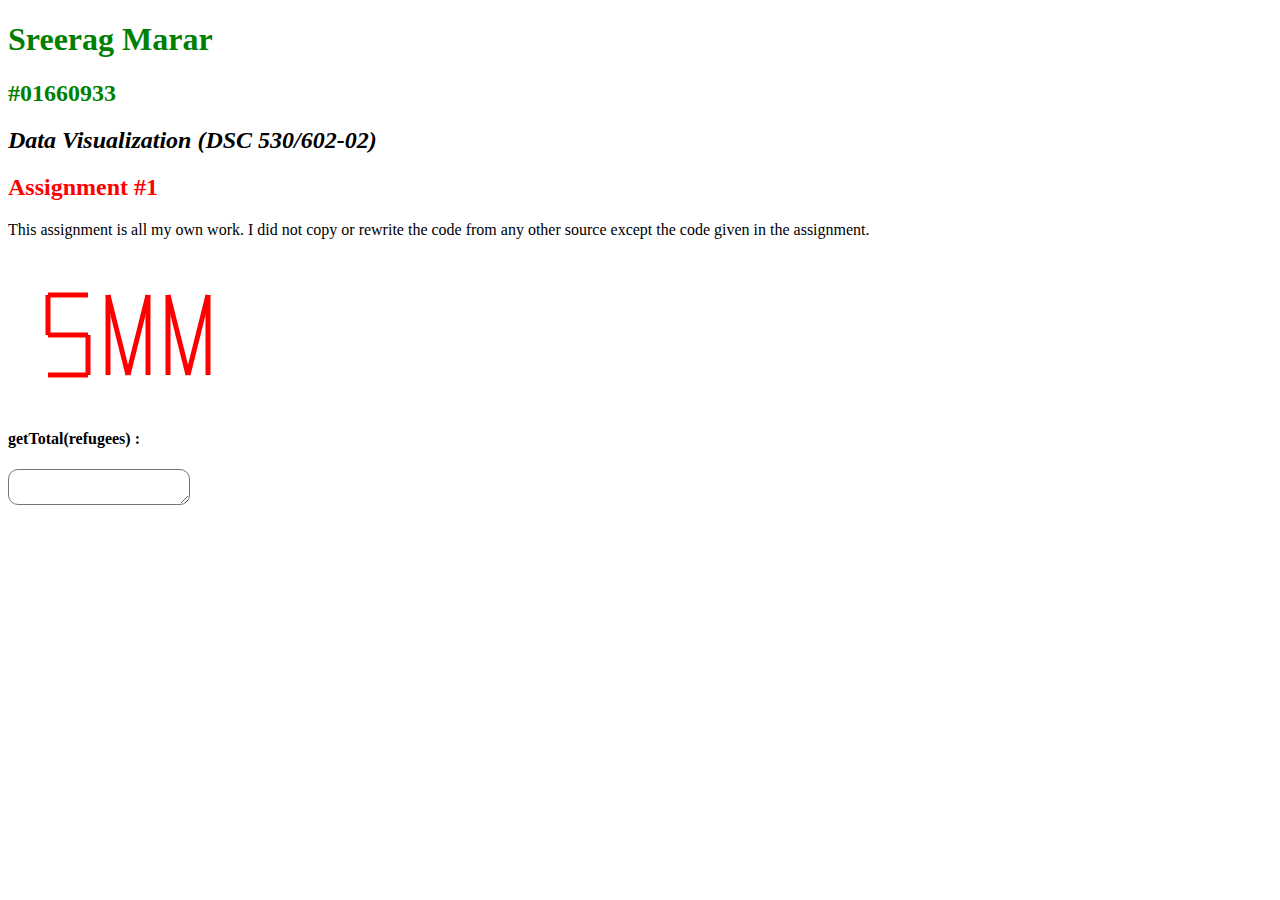
<file: Assignment Codes/a1/a1.html>
<!DOCTYPE html>
<html>
<head>
	<title>Assignment 1</title>
	<meta charset="utf-8">
	<link rel="stylesheet" type="text/css" href="a1.css">
</head>
<body onload="getTotals(refugees);createBarChart()">
<h1 class="info" id="myname">Sreerag Marar</h1>
<h2 class="info">#01660933</h2>
<h2 id="subjectname">Data Visualization (DSC 530/602-02)</h2>
<h2 id="assgnmentno">Assignment #1</h2>
<p>This assignment is all my own work. I did not copy or rewrite the code from any other source except 
the code given in the assignment.</p>
<svg id="initials" width="250" height="150">
   <line x1="40" x2="80" y1="40" y2="40" stroke="red" stroke-width="5" fill="red"/>
   <line x1="40" x2="40" y1="40" y2="80" stroke="red" stroke-width="5" fill="red"/>
   <line x1="40" x2="80" y1="80" y2="80" stroke="red" stroke-width="5" fill="red"/>
   <line x1="80" x2="80" y1="80" y2="120" stroke="red" stroke-width="5" fill="red"/>
   <line x1="80" x2="40" y1="120" y2="120" stroke="red" stroke-width="5" fill="red"/>

   <line x1="100" x2="100" y1="40" y2="120" stroke="red" stroke-width="5" fill="red"/>
   <line x1="100" x2="120" y1="40" y2="120" stroke="red" stroke-width="5" fill="red"/>
   <line x1="140" x2="120" y1="40" y2="120" stroke="red" stroke-width="5" fill="red"/>
   <line x1="140" x2="140" y1="40" y2="120" stroke="red" stroke-width="5" fill="red"/>

    
   <line x1="160" x2="160" y1="40" y2="120" stroke="red" stroke-width="5" fill="red"/>
   <line x1="160" x2="180" y1="40" y2="120" stroke="red" stroke-width="5" fill="red"/>
   <line x1="200" x2="180" y1="40" y2="120" stroke="red" stroke-width="5" fill="red"/>
   <line x1="200" x2="200" y1="40" y2="120" stroke="red" stroke-width="5" fill="red"/>

</svg>
<div>
<h4>getTotal(refugees) : </h4>
<textarea id="getTotalsValue" display='none' readonly="readonly"></textarea>
</div>

<div id="barchart">
   <!-- NOTHING GOES HERE, USE JAVASCRIPT -->
</div>

</body>
<script src="http://www.cis.umassd.edu/~dkoop/dsc530-2017sp/a1/us-refugees.js" type="text/javascript"></script>
<script src="a1.js" type="text/javascript"></script>
</html>
</file>
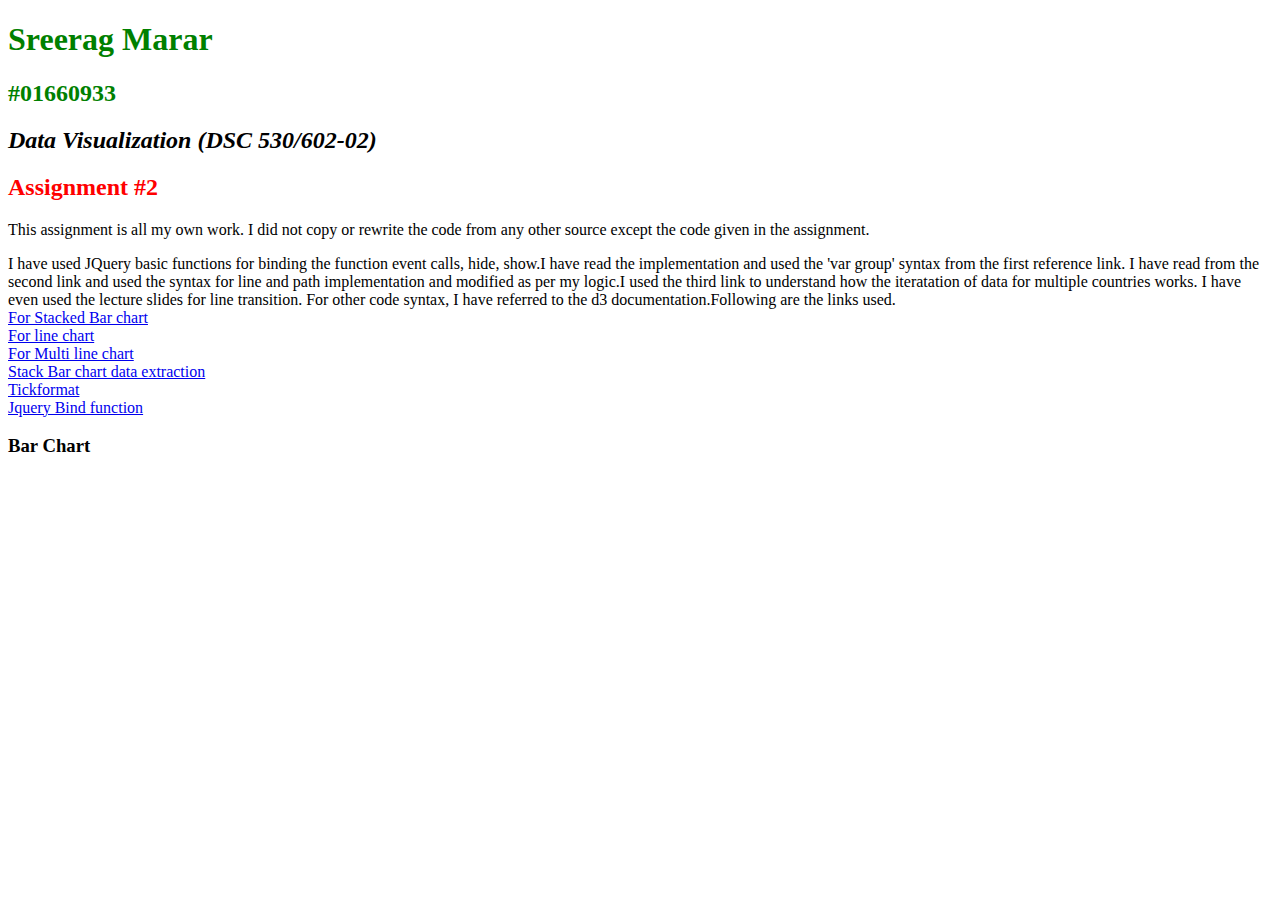
<file: Assignment Codes/a2/a2.html>
<!DOCTYPE html>
<html>
<head>
	<title>Assignment 2</title>
	<meta charset="utf-8">
	<link rel="stylesheet" type="text/css" href="a2.css">
   </head>
<body>
   <title>Assignment 2</title>
   <meta charset="utf-8">
</head>
<body>
<h1 class="info" id="myname">Sreerag Marar</h1>
<h2 class="info">#01660933</h2>
<h2 id="subjectname">Data Visualization (DSC 530/602-02)</h2>
<h2 id="assgnmentno">Assignment #2</h2>
<p>This assignment is all my own work. I did not copy or rewrite the code from any other source except 
the code given in the assignment.</p>
<p>I have used JQuery basic functions for binding the function event calls, hide, show.I have read the implementation and used the 'var group' syntax from the first reference link. I have read from the second link and used the syntax for line and path implementation and modified as per my logic.I used the third link to understand how the iteratation of data for multiple countries works. I have even used the lecture slides for line transition. For other code syntax, I have referred to the d3 documentation.Following are the links used.
<br><a href="https://bl.ocks.org/mbostock/3886208">For Stacked Bar chart</a>
<br><a href="https://bl.ocks.org/mbostock/3883245">For line chart</a>
<br><a href="https://bl.ocks.org/mbostock/3884955">For Multi line chart</a>
<br><a href="https://github.com/d3/d3-shape/blob/master/README.md#stacks">Stack Bar chart data extraction</a>
<br><a href="https://github.com/d3/d3-axis/blob/master/README.md#axis_tickFormat">Tickformat</a>
<br><a href="http://api.jquery.com/bind/">Jquery Bind function</a>
</p>
<div id="barchart">
   <!-- NOTHING GOES HERE, USE JAVASCRIPT -->
</div>

</body>
<script src="http://www.cis.umassd.edu/~dkoop/dsc530-2017sp/a1/us-refugees.js" type="text/javascript"></script>
<script src="jquery-3.1.1.min.js" type="text/javascript"></script>
<script src="d3.min.js"></script>
<script src="a2.js" type="text/javascript"></script>

</html>
</file>
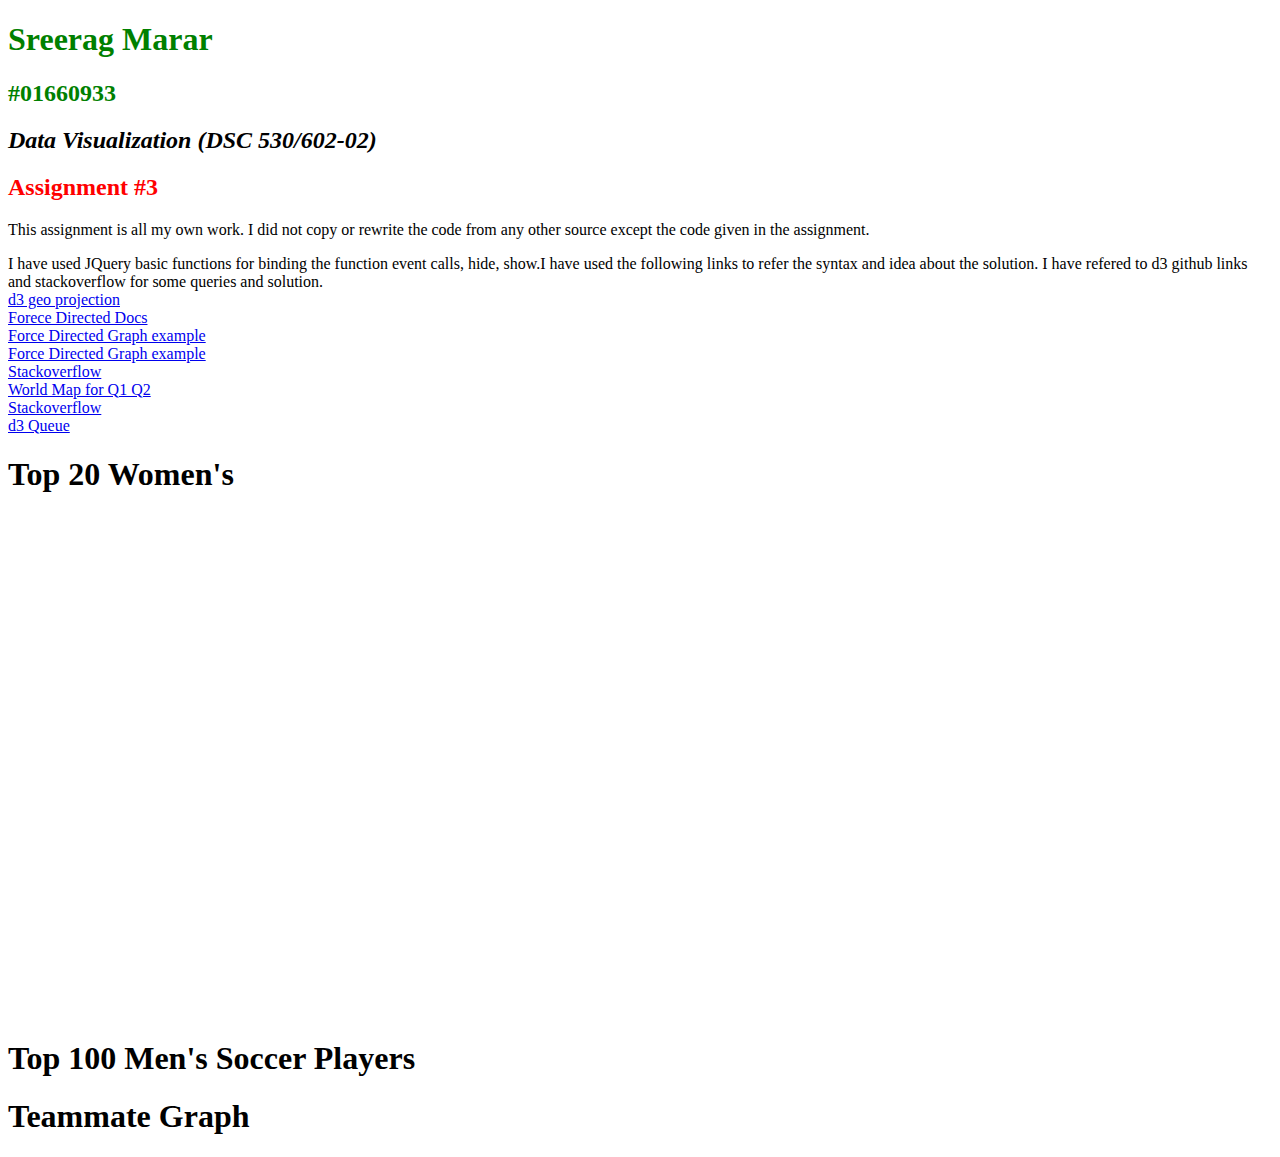
<file: Assignment Codes/a3/a3.html>
<!DOCTYPE html>
<html>
<head>
	<title>Assignment 3</title>
	<meta charset="utf-8">
	<link rel="stylesheet" type="text/css" href="a3.css">
   </head>
<body>
   <title>Assignment 3</title>
   <meta charset="utf-8">
</head>
<body>
<h1 class="info" id="myname">Sreerag Marar</h1>
<h2 class="info">#01660933</h2>
<h2 id="subjectname">Data Visualization (DSC 530/602-02)</h2>
<h2 id="assgnmentno">Assignment #3</h2>
<p>This assignment is all my own work. I did not copy or rewrite the code from any other source except 
the code given in the assignment.</p>
<p>I have used JQuery basic functions for binding the function event calls, hide, show.I have used the following links to refer the syntax and idea about the solution. I have refered to d3 github links and stackoverflow for some queries and solution.
<br><a href="https://github.com/d3/d3-geo-projection">d3 geo projection</a>
<br><a href="https://github.com/d3/d3-force#simulation_nodes">Forece Directed Docs</a>
<br><a href="https://bl.ocks.org/mbostock/4062045">Force Directed Graph example</a>
<br><a href="https://bl.ocks.org/mbostock/3884955">Force Directed Graph example</a>
<br><a href="http://stackoverflow.com/questions/18164230/add-text-label-to-d3-node-in-force-directed-graph-and-resize-on-hover">Stackoverflow</a>
<br><a href="https://bl.ocks.org/mbostock/raw/4090846/world-50m.json">World Map for Q1 Q2</a>
<br><a href="http://stackoverflow.com/questions/19233283/sum-javascript-object-propertya-values-with-same-object-propertyb-in-array-of-ob">Stackoverflow</a>
<br><a href="https://github.com/d3/d3-queue">d3 Queue</a>

</p>
<div id="choro1">
   <!-- NOTHING GOES HERE, USE JAVASCRIPT -->
   <h1 id="choroG">Top 20 Women's</h1>
</div>

<div id="choro2">
   <h1 id="choroG2">Top 100 Men's Soccer Players </h1>
</div>

<div id="forceL">
   <h1 id="forceG">Teammate Graph</h1>
   <!-- NOTHING GOES HERE, USE JAVASCRIPT -->
</div>

</body>
<script src="http://www.cis.umassd.edu/~dkoop/dsc530-2017sp/a1/us-refugees.js" type="text/javascript"></script>
<script src="jquery-3.1.1.min.js" type="text/javascript"></script>
<script src="d3.min.js"></script>
<script src="https://d3js.org/d3-array.v1.min.js"></script>
<script src="https://d3js.org/d3-geo.v1.min.js"></script>
<script src="https://d3js.org/d3-geo-projection.v1.min.js"></script>
<script src="http://d3js.org/topojson.v1.min.js"></script>
<script src="a3.js" type="text/javascript"></script>

</html>
</file>
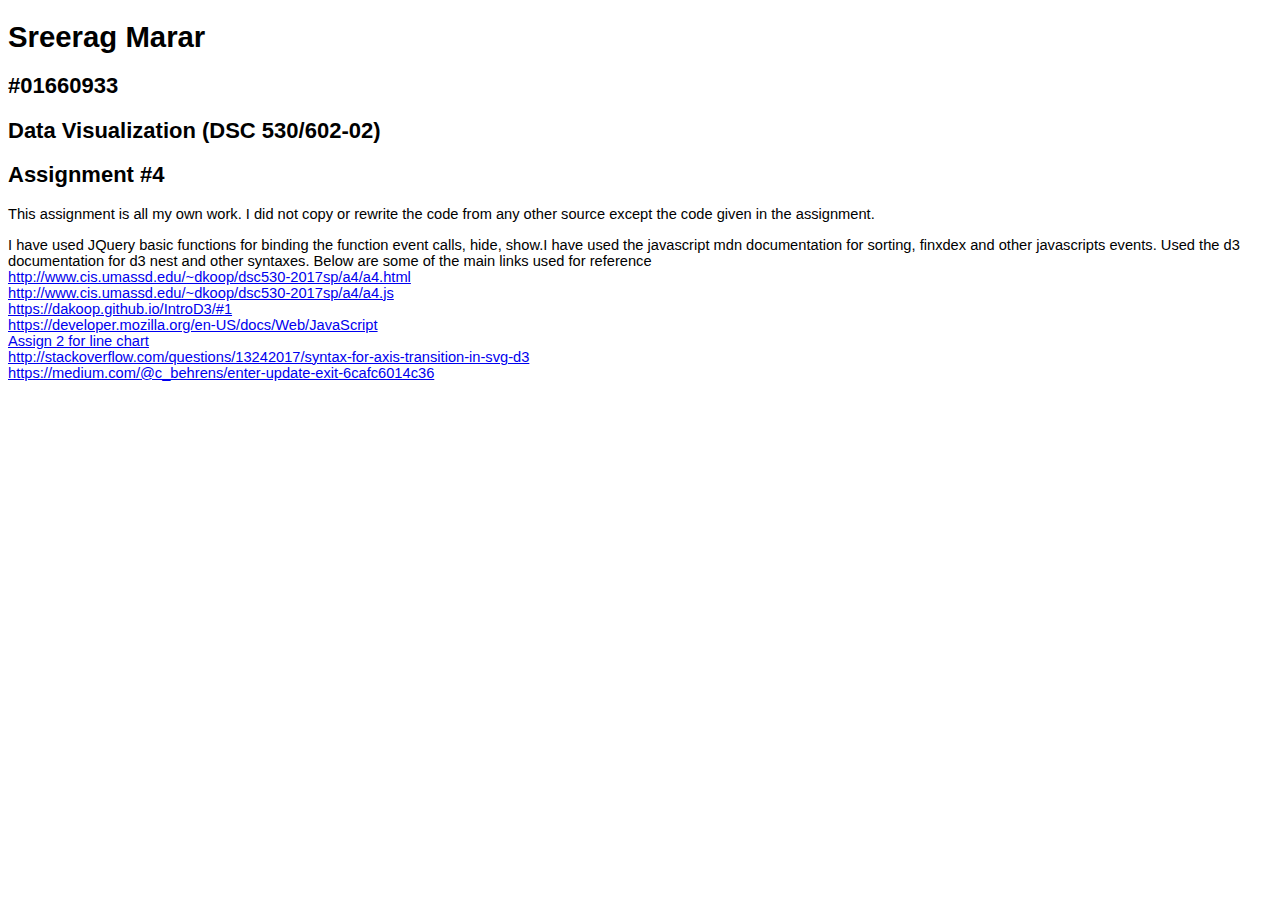
<file: Assignment Codes/a4/a4.html>
<!DOCTYPE html>
<!-- saved from url=(0057)http://www.cis.umassd.edu/~dkoop/dsc530-2017sp/a4/a4.html -->
<html lang="en" class="gr__cis_umassd_edu" wcxlastxpos="512" wcxlastypos="378" wcxlasttime="1493158779373" wcxdocid="1493158766924" wcxlastmousedownxpos="592" wcxlastmousedownypos="270" wcxlastmouseupxpos="592"><head><meta http-equiv="Content-Type" content="text/html; charset=UTF-8">


  <title>Interaction and Brushing</title>
  <style>
    body {
      font-family: sans-serif;
      font-size: 11pt;
    }
    .highlight {
      fill: #f00;
      stroke: #000;
    }

    path.state-boundary {
      stroke: #000;
      stroke-width: .5px;
    }

    rect {
      fill: #ddd;
      stroke: #000;
      stroke-width: .5px;
    }

    .bar rect.highlight {
      fill: #f00;
      stroke: #000;
      stroke-width: .5px;
    }

    .bar text {
      font-size: 9pt;
    }
    
    #brushed svg {
      padding: 10px;
    }

    .x.axis text {
      transform: translate(-12px,10px) rotate(-90deg);
      text-anchor: end;
    }
  </style>
</head>
<body data-gr-c-s-loaded="true">
<h1 class="info" id="myname">Sreerag Marar</h1>
<h2 class="info">#01660933</h2>
<h2 id="subjectname">Data Visualization (DSC 530/602-02)</h2>
<h2 id="assgnmentno">Assignment #4</h2>
<p>This assignment is all my own work. I did not copy or rewrite the code from any other source except 
the code given in the assignment.</p>
<p>I have used JQuery basic functions for binding the function event calls, hide, show.I have used the javascript mdn documentation for sorting, finxdex and other javascripts events. Used the d3 documentation for d3 nest and other syntaxes. Below are some of the main links used for reference
<br><a href="http://www.cis.umassd.edu/~dkoop/dsc530-2017sp/a4/a4.html">http://www.cis.umassd.edu/~dkoop/dsc530-2017sp/a4/a4.html</a>
<br><a href="http://www.cis.umassd.edu/~dkoop/dsc530-2017sp/a4/a4.js">http://www.cis.umassd.edu/~dkoop/dsc530-2017sp/a4/a4.js</a>
<br><a href="https://dakoop.github.io/IntroD3/#1">https://dakoop.github.io/IntroD3/#1</a>
<br><a href="https://developer.mozilla.org/en-US/docs/Web/JavaScript">https://developer.mozilla.org/en-US/docs/Web/JavaScript</a>
<br><a href="#">Assign 2 for line chart</a>
<br><a href="http://stackoverflow.com/questions/13242017/syntax-for-axis-transition-in-svg-d3">http://stackoverflow.com/questions/13242017/syntax-for-axis-transition-in-svg-d3</a>
<br><a href="https://medium.com/@c_behrens/enter-update-exit-6cafc6014c36">https://medium.com/@c_behrens/enter-update-exit-6cafc6014c36</a>
</p>

  <div id="bars"></div>
  <div id="brushed"></div>
  <div id="lineChart"></div>
  
  <script type="text/javascript" src="d3.min.js"></script>
  <script type="text/javascript" src="topojson.js"></script>
  <script type="text/javascript" src="a4.js"></script>


</body></html>
</file>
<file: Assignment Codes/a1/a1.css>
.info
{
	color: green;
	font-style: bold;
	

}
#myname
{
	font-size: 2em;
}
#subjectname
{
	font-style: italic;
}
#assgnmentno
{
	color: red;
	
}

#inputlabel
{
padding-right: 10px;
width: 15%	
}

#barchart
{
	padding: 10px;
}

label
{
	font-size: 1.2em;
}

#inputtext
{
padding: 10px;	
border-radius: 12px;
width: 15%
}

#getTotalsValue
{
	border-radius: 10px;
}
</file>
<file: Assignment Codes/a2/a2.css>
.info
{
	color: green;
	font-style: bold;
	

}
#myname
{
	font-size: 2em;
}
#subjectname
{
	font-style: italic;
}
#assgnmentno
{
	color: red;
	
}

     select
{
padding: 10px; 
border-radius: 12px;
width: 15%
}

label
{
   padding-right: 68px;
}
#inputlabel
{
   padding-right: 45px;
}

button
{

   border-radius: 5px;
   fill: grey
}
</file>
<file: Assignment Codes/a3/a3.css>
.info
{
	color: green;
	font-style: bold;
	

}
#myname
{
	font-size: 2em;
}
#subjectname
{
	font-style: italic;
}
#assgnmentno
{
	color: red;
	
}

     select
{
padding: 10px; 
border-radius: 12px;
width: 15%
}
.links line {
  stroke: #999;
  stroke-opacity: 0.6;
}

.nodes circle {
  stroke: #fff;
  stroke-width: 1.5px;
}

label
{
   padding-right: 68px;
}
#inputlabel
{
   padding-right: 45px;
}

button
{

   border-radius: 5px;
   fill: grey
}

.graticule {
  fill: none;
  stroke: #777;
  stroke-width: .5px;
  stroke-opacity: .5;
}

.land {
  fill: #222FFF;
}

.boundary {
  fill: none;
  stroke: #f0f;
  stroke-width: .5px;
}
</file>
